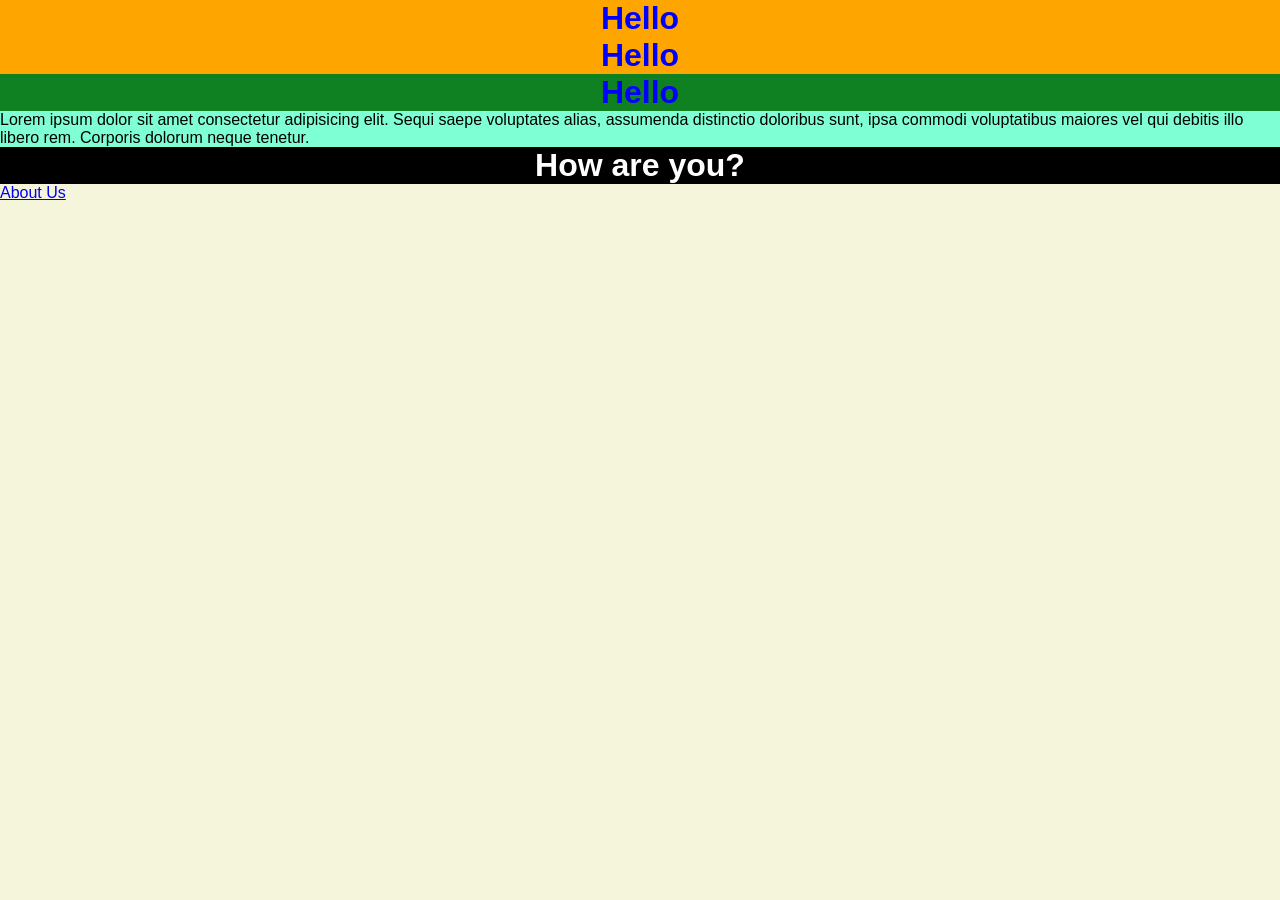
<file: index.html>
<!doctype html>
<html lang="en">
  <head>
    <meta charset="UTF-8" />
    <meta name="viewport" content="width=device-width, initial-scale=1.0" />
    <title>Document</title>

    <link rel="stylesheet" href="css/style.css" />
  </head>
  <body>
    <h1>Hello</h1>
    <h1>Hello</h1>
    <h1 style="background-color: rgb(16, 129, 34)">Hello</h1>

    <p>
      Lorem ipsum dolor sit amet consectetur adipisicing elit. Sequi saepe
      voluptates alias, assumenda distinctio doloribus sunt, ipsa commodi
      voluptatibus maiores vel qui debitis illo libero rem. Corporis dolorum
      neque tenetur.
    </p>

    <h1 class="bg-color">How are you?</h1>
    <a href="about.html">About Us</a>

    <script src="script.js"></script>
  </body>
</html>
</file>
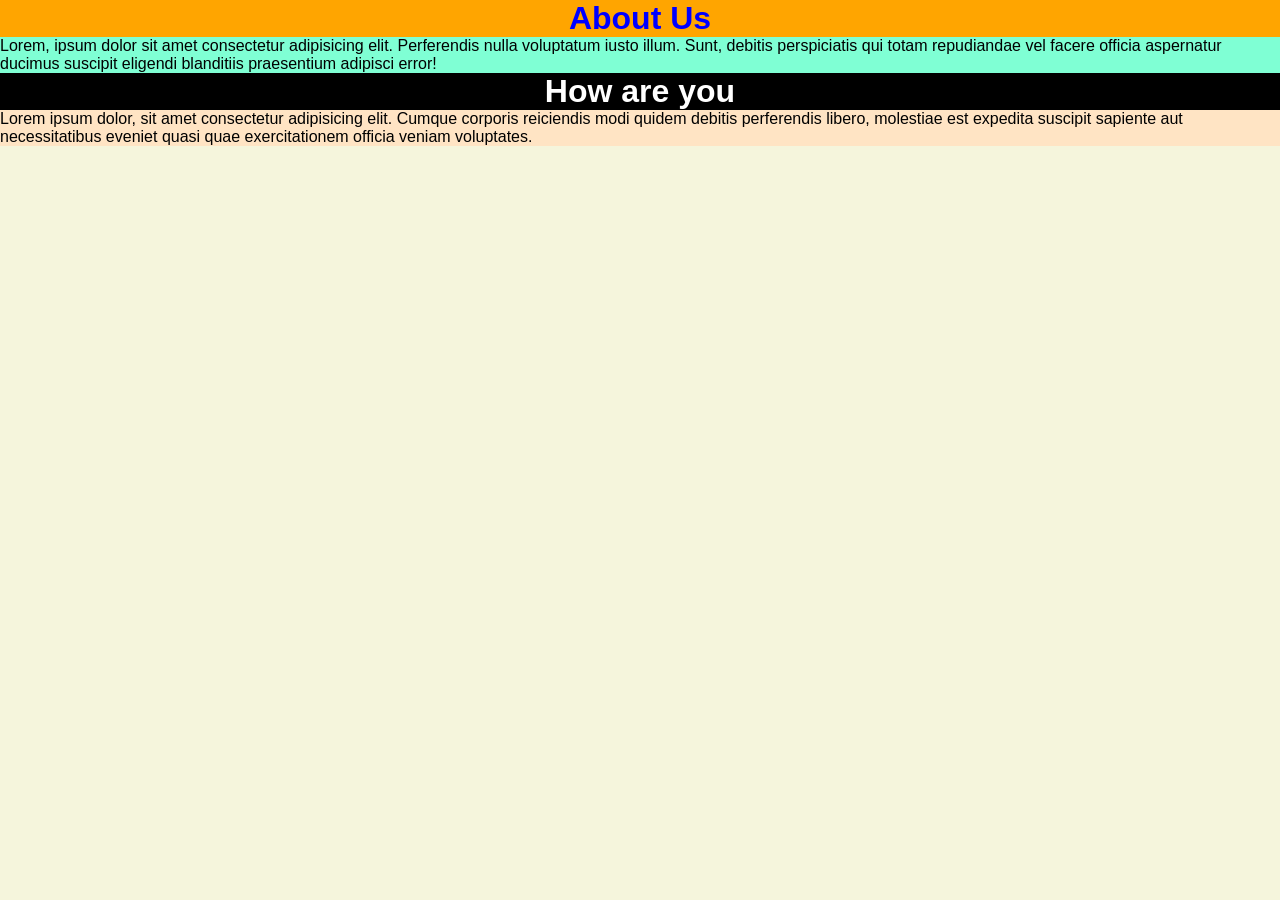
<file: about.html>
<!doctype html>
<html lang="en">
  <head>
    <meta charset="UTF-8" />
    <meta name="viewport" content="width=device-width, initial-scale=1.0" />
    <title>About</title>
    <link rel="stylesheet" href="css/style.css">
  </head>
  <body>
    <h1>About Us</h1>
    <p>
      Lorem, ipsum dolor sit amet consectetur adipisicing elit. Perferendis
      nulla voluptatum iusto illum. Sunt, debitis perspiciatis qui totam
      repudiandae vel facere officia aspernatur ducimus suscipit eligendi
      blanditiis praesentium adipisci error!

      <h1 class="bg-color">How are you</h1>

        <p id=bg-color>Lorem ipsum dolor, sit amet consectetur adipisicing elit. Cumque corporis reiciendis modi quidem debitis perferendis libero, molestiae est expedita suscipit sapiente aut necessitatibus eveniet quasi quae exercitationem officia veniam voluptates.</p>

    </p>
  </body>
</html>
</file>
<file: css/style.css>
* {
  margin: 0;
  padding: 0;
}

h1 {
  background-color: orange;
  color: blue;
  text-align: center;
}

p {
  background-color: aquamarine;
}

body {
  font-family: Arial, Helvetica, sans-serif;
  background-color: beige;
}

.bg-color {
  background-color: black;
  color: white;
}

#bg-color {
  background-color: bisque;
}
</file>
